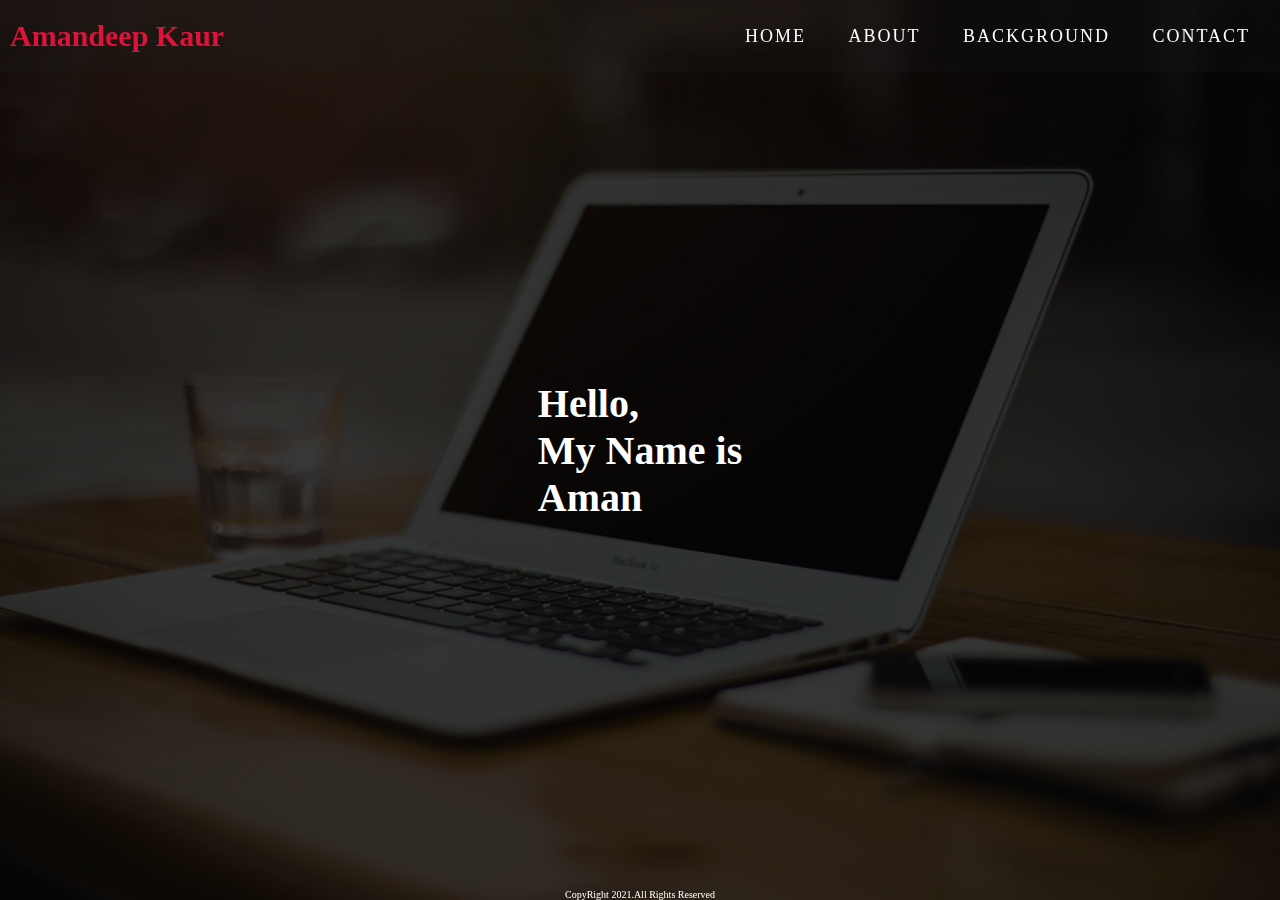
<file: index.html>
<!DOCTYPE html>
<html lang="en">
<head>
    <meta charset="UTF-8">
    <meta http-equiv="X-UA-Compatible" content="IE=edge">
    <meta name="viewport" content="width=device-width, initial-scale=1.0">
   <link rel="stylesheet" href="main.css">
    <title>My Blog</title>
</head>
<body>
<section id="header">
  <div class="header container">
    <div class="nav-bar">
   <div class="brand">
     <a href="#main"><h1>Amandeep Kaur</h1></a>
   </div>
   <div class="nav-list">
     <div class="bar"></div>
     <ul>
       <li><a href="index.html">Home</a></li>
       <li><a href="about.html">About</a></li>
       <li><a href="background.html">Background</a></li>
       <li><a href="contact.html">Contact</a></li>
     </ul>
   </div>
   
    </div>
 </div>
</section>
 <!--main section-->
  <section id="main">
      <div class="main container">
        
          <div>
              <h1>Hello, </h1>
              <h1>My Name is </h1>
              <h1>Aman</h1>
              
            
            <footer>CopyRight 2021.All Rights Reserved</footer>
           
           </div>
             </div>
     </section>
     <!--End of main section-->
</body>
</html>
</file>
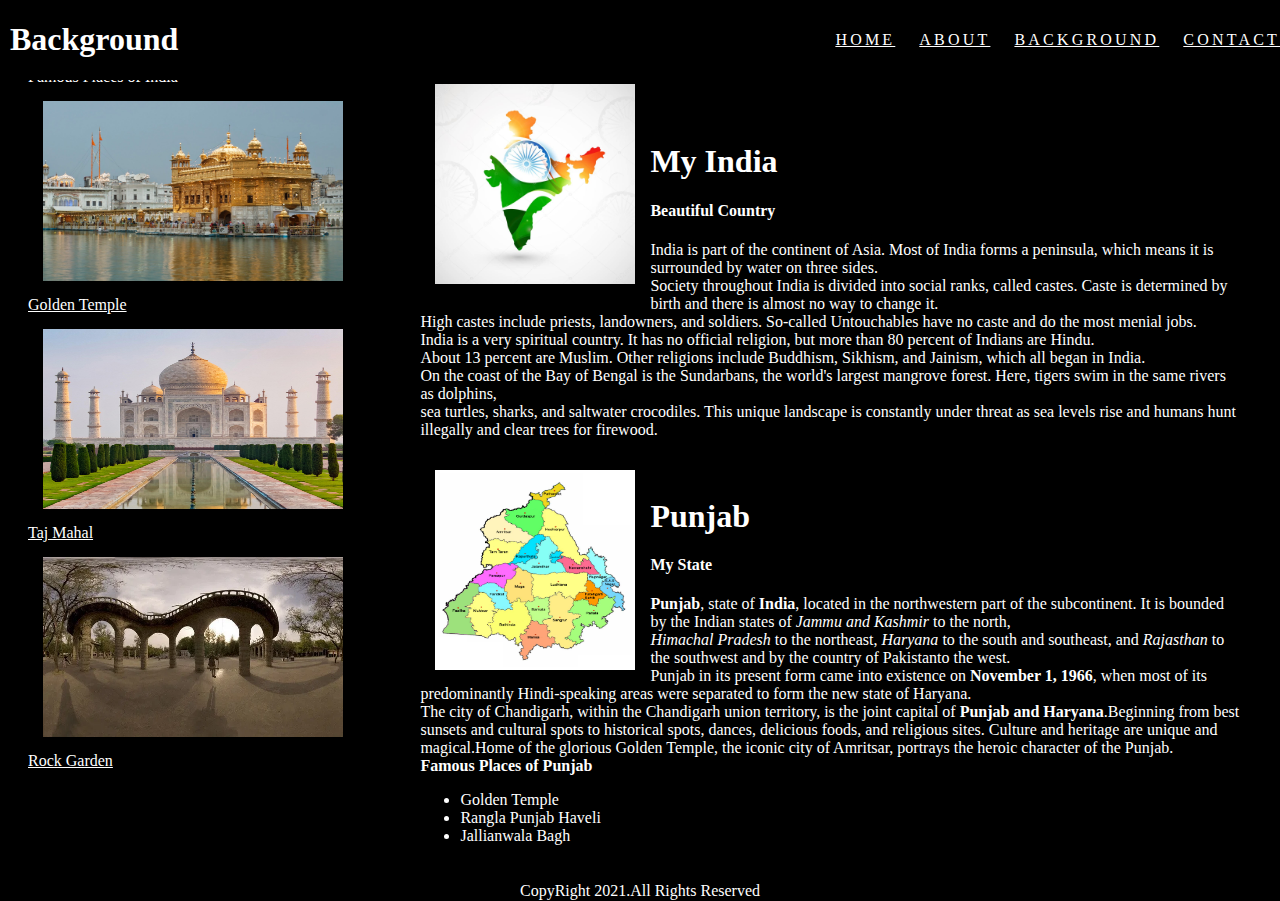
<file: background.html>
<!DOCTYPE html>
  <html lang="en">
  <head>
      <meta charset="UTF-8">
      <meta http-equiv="X-UA-Compatible" content="IE=edge">
      <meta name="viewport" content="width=device-width, initial-scale=1.0">
      <link rel="stylesheet" href="contents.css">
      <title>Background</title>
      <section id="header">
        <div class="header container">
          <div class="nav-bar">
         <div class="brand">
           <h1>Background</h1>
         </div>
         <div class="nav-list">
           <div class="bar"></div>
           <ul>
             <li><a href="index.html">Home</a></li>
             <li><a href="about.html">About</a></li>
             <li><a href="background.html">Background</a></li>
             <li><a href="contact.html">Contact</a></li>
           </ul>
         </div>
         
          </div>
       </div>
      </section> 
      <section id="background">
       <article>
     <div class="about container">
      <img src="Images/india.jpg" width= "200" height="200" alt="img">
         <h1 class="section-title"><br><br>My India</h1>
         <h4>Beautiful Country</h4>
         <p>
             India is part of the continent of Asia. Most of India forms a peninsula, which means it is surrounded by water on three sides.<br>
             Society throughout India is divided into social ranks, called castes. Caste is determined by birth and there is almost no way to change it.<br>
             High castes include priests, landowners, and soldiers. So-called Untouchables have no caste and do the most menial jobs.<br>
             India is a very spiritual country. It has no official religion, but more than 80 percent of Indians are Hindu.<br>
             About 13 percent are Muslim. Other religions include Buddhism, Sikhism, and Jainism, which all began in India.<br>
             On the coast of the Bay of Bengal is the Sundarbans, the world's largest mangrove forest. Here, tigers swim in the same rivers as dolphins,<br> 
             sea turtles, sharks, and saltwater crocodiles. This unique landscape is constantly under threat as sea levels rise and humans hunt 
             illegally and clear trees for firewood.
         </p>
          <img src="Images/Punjab.jpg" width= "200" height="200" alt="img">
            <h1 class="section-title"><br>Punjab</h1>
            <h4>My State</h4>
           <p>
             <b>Punjab</b>, state of <b>India</b>, located in the northwestern part of the subcontinent. It is bounded by the Indian states of <i>Jammu and Kashmir</i> to the north,<br>
             <i>Himachal Pradesh</i> to the northeast, <i>Haryana</i> to the south and southeast, and <i>Rajasthan</i> to the southwest and by the country of <i></i>Pakistan</i>to the west. <br>
             Punjab in its present form came into existence on <b>November 1, 1966</b>, when most of its predominantly Hindi-speaking areas were separated to form the new state of Haryana. <br>
             The city of Chandigarh, within the Chandigarh union territory, is the joint capital of <b>Punjab and Haryana</b>.Beginning from best sunsets and cultural spots to historical spots, dances, 
             delicious foods, and religious sites. 
             Culture and heritage are unique and magical.Home of the glorious Golden Temple, the iconic city of Amritsar, portrays the heroic character of the Punjab.
             <br><b>Famous Places of Punjab</b>
             </p>
             <ul>
                <li>Golden Temple</li>
                <li>Rangla Punjab Haveli</li>
                <li>Jallianwala Bagh</li>
            
             </ul>
           
      </div>
         </article>
         <footer>CopyRight 2021.All Rights Reserved</footer>
      </section>
    
     <aside>Famous Places of India<br>
       <a href="https://en.wikipedia.org/wiki/Golden_Temple"><img src="Images/SriHarmandirSahibLake.jpg" height="180" width="300">Golden Temple</a>
       <a href="https://en.wikipedia.org/wiki/Taj_Mahal"><img src="Images/Taj-Mahal.jpg" width="300" height="180"><br>Taj Mahal</a>
       <a href="https://en.wikipedia.org/wiki/Rock_Garden_of_Chandigarh"><img src="Images/rock-garden-panorma-view.jpg.webp" height="180" width="300"><br>Rock Garden</a>
       
     </aside>
  </head>
  <body>
      
  </body>
  </html>
</file>
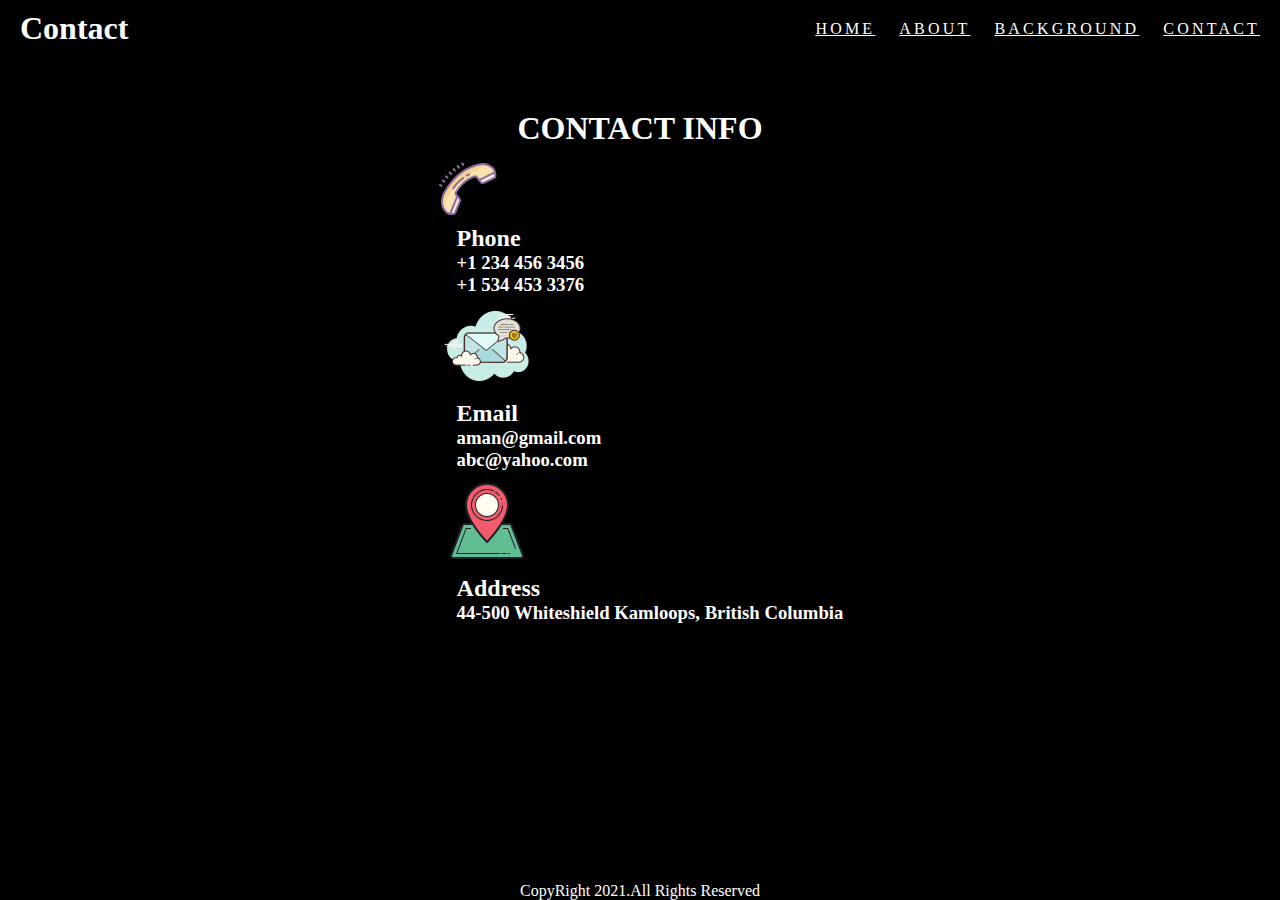
<file: contact.html>
<!DOCTYPE html>
<html lang="en">
<head>
    <meta charset="UTF-8">
    <meta http-equiv="X-UA-Compatible" content="IE=edge">
    <meta name="viewport" content="width=device-width, initial-scale=1.0">
    <link rel="stylesheet" href="contact.css">
    <title>Contact</title>
    <section id="header">
        <div class="header container">
          <div class="nav-bar">
         <div class="brand">
           <h1>Contact</h1>
         </div>
         <div class="nav-list">
           <div class="bar"></div>
           <ul>
             <li><a href="index.html">Home</a></li>
             <li><a href="about.html">About</a></li>
             <li><a href="background.html">Background</a></li>
             <li><a href="contact.html">Contact</a></li>
           </ul>
         </div>
         
          </div>
       </div>
      </section>
  
  <!--Contact section-->
  
    <section id="contact"> 
    <div class="contact container">
    <div><h1 class="section-title">CONTACT INFO</h1></div>
    <div class="contact-items">
<div class="contact-item">
    <div class="icon"> <img src="Images/call.png"></div>
   <div class="contact-info">
       <h2>Phone</h2>
       <h3>+1 234 456 3456</h3>
       <h3>+1 534 453 3376</h3>
   </div>

   <div class="contact-item">
    <div class="icon"><a href="https://accounts.google.com/signin/v2/identifier?passive=1209600&continue=https%3A%2F%2Faccounts.google.com%2Fb%2F1%2FAddMailService&followup=https%3A%2F%2Faccounts.google.com%2Fb%2F1%2FAddMailService&flowName=GlifWebSignIn&flowEntry=ServiceLogin"> <img src="Images/email.png"></div></a>
   <div class="contact-info">
       <h2>Email</h2>
       <h3>aman@gmail.com</h3>
       <h3>abc@yahoo.com</h3>
   </div>

   <div class="contact-item">
    <div class="icon"> <a href="https://www.google.ca/maps/place/44+Whiteshield+Crescent+S,+Kamloops,+BC+V2E+2J1/@50.6559966,-120.3388072,17.04z/data=!4m5!3m4!1s0x537e2c477c6ae9b9:0x1c4029c9672f34da!8m2!3d50.6559736!4d-120.3365891"><img src="Images/iaddress.png"></div></a> 
   <div class="contact-info">
       <h2>Address</h2>
       <h3>44-500 Whiteshield Kamloops, British Columbia</h3>
   </div>
</div>

</div>
<footer>CopyRight 2021.All Rights Reserved</footer>
    </section>

</head>
<body>
    
</body>
</html>
</file>
<file: main.css>
* {
    padding: 0;
    margin: 0;
    box-sizing: border-box;
}
html{
    font-size: 10px;
    font-family: 'Times New Roman', Times, serif;
    font-style: bold;
}
a {
    text-decoration: none;
}
.container {
    min-height: 100vh;
    width: 100%;
    display: flex;
    align-items: center;
    justify-content: center;
}
#header{
    position: fixed;
    z-index: 1000;
    left: 0;
    top: 0;
    width: 100vw;
    height: auto;
   
}
#header .header{
    min-height: 8vh;
    background-color: rgba(31, 30 , 30 ,0.24);
}
.header .nav-bar{
    display: flex;
    align-items: center;
    justify-content: space-between;
    width: 100%;
    height: 100%;
    max-width: 1300px;
    padding: 0 10px;
}
#header .nav-list ul a{
color: white;
}
#header .nav-list ul li{
display: inline;
font-size: 1.8rem;
font-weight: 500;
letter-spacing: .2rem;
text-decoration: none;
padding: 20px;
text-transform: uppercase;
display: inline;
}
#main{
    background-image: url(Images/background.png);
    background-size: cover;
    background-position: top center;
    position: relative;
    z-index: 1;
}
#main::after{
    content: "";
    position: absolute;
    left: 0;
    top: 0;
    height: 100%;
    width: 100%;
    background-color: black;
    opacity: .7;
    z-index: -1;
}
#main h1{
    display: block;
    width: fit-content;
    font-size: 4rem;
    position: relative;
    color: white;
    text-align: left;
}
#main .cta{
    display: inline-block;
    padding: 10px 30px;
    color: white;
    background-color: transparent;
    border: 2px solid crimson;
    font-size: 2rem;
    text-transform: uppercase;
    letter-spacing: .1rem;
    margin-top: 30px;
    transition: .3s ease ;
    transition: background-color, color;
}
#main .cta:hover {
    color: white;
    background-color: crimson;

}
footer{
    display: block;
    color: white;
    position: fixed;
    left: 0;
    bottom: 0;
    width: 100%;
    text-align: center;
   }
 h1{
     color : crimson;
     font-size: 3rem;
 }
</file>
<file: contents.css>
*{
    background-color: black;
}
#header{
    position: fixed;
    z-index: 1000;
    left: 0;
    top: 0;
    width: 100vw;
    height: auto;
    
   
}
#header .header{
    min-height: 4vh;
    background-color: rgba(31, 30 , 30 ,0.24);
}
.header .nav-bar{
    display: flex;
    align-items: center;
    justify-content: space-between;
    width: 100%;
    height: 50%;
    max-width: 1300px;
    padding: 0 10px;
}
#header .nav-list ul a{
color: white;
}
#header .nav-list ul li{
display: inline;
font-size: 1rem;
font-weight: 500;
letter-spacing: .2rem;
text-decoration: none;
padding: 10px;
text-transform: uppercase;
display: inline;
}

image{
    align-items: right;
}
h1{
    color: white;
   
   
}
h4{
    color: white;
    font-style: normal;
}
p{
    color: white;
}
img{
    float: left;
    padding: 15px;
}

article{
    width: 65%;
    float: right;
    padding : 40px;
    align-items: center;
    top: 20px;
    padding-right: 30px;
}
aside{
    color: white;
    display: block;
    width: 20%;
    padding: left 40px;;
    margin: 20px;
    float: left;
    text-align: left;
    margin-top: 60px;
}
footer{
    display: block;
    color: white;
    position: fixed;
    left: 0;
    bottom: 0;
    width: 100%;
    text-align: center;
   }
   h4{
       color: white;
   }
  a  {
      color: white;
      }
  ul{
      color: white;
  }
</file>
<file: contact.css>
* {
    padding: 0;
    margin: 0;
    box-sizing: border-box;
    background-color: black;
}
h1{
    font-size: 2rem;
    color: white;
    padding: 10px;
}

h2{
    color : white;
}
.container {
    min-height: 100vh;
    width: 100%;
    display: flex;
    align-items: center;
    justify-content: center;
}
#contact .contact{
    flex-direction: column;
    padding: 100px 0;
    align-items: center;
    justify-content: center;
    min-height: 20vh;
}
image{
    align-items: center;
}
h3{
    color: white;
}
#contact .contact-item .contact-info{
    width: 100%;
    text-align: left;
    padding-left: 20px;
}
#header{
    position: fixed;
    z-index: 1000;
    left: 0;
    top: 0;
    width: 100vw;
    height: auto;
    text-decoration: none;
   }
#header .header{
    min-height: 4vh;
    background-color: rgba(31, 30 , 30 ,0.24);
}
.header .nav-bar{
    display: flex;
    align-items: center;
    justify-content: space-between;
    width: 100%;
    height: 50%;
    max-width: 1300px;
    padding: 0 10px;
}
#header .nav-list ul a{
color: white;
}
#header .nav-list ul li{
display: inline;
font-size: 1rem;
font-weight: 500;
letter-spacing: .2rem;
text-decoration: none;
padding: 10px;
text-transform: uppercase;
display: inline;
}
footer{
    display: block;
    color: white;
    position: fixed;
    left: 0;
    bottom: 0;
    width: 100%;
    text-align: center;
   }
</file>
